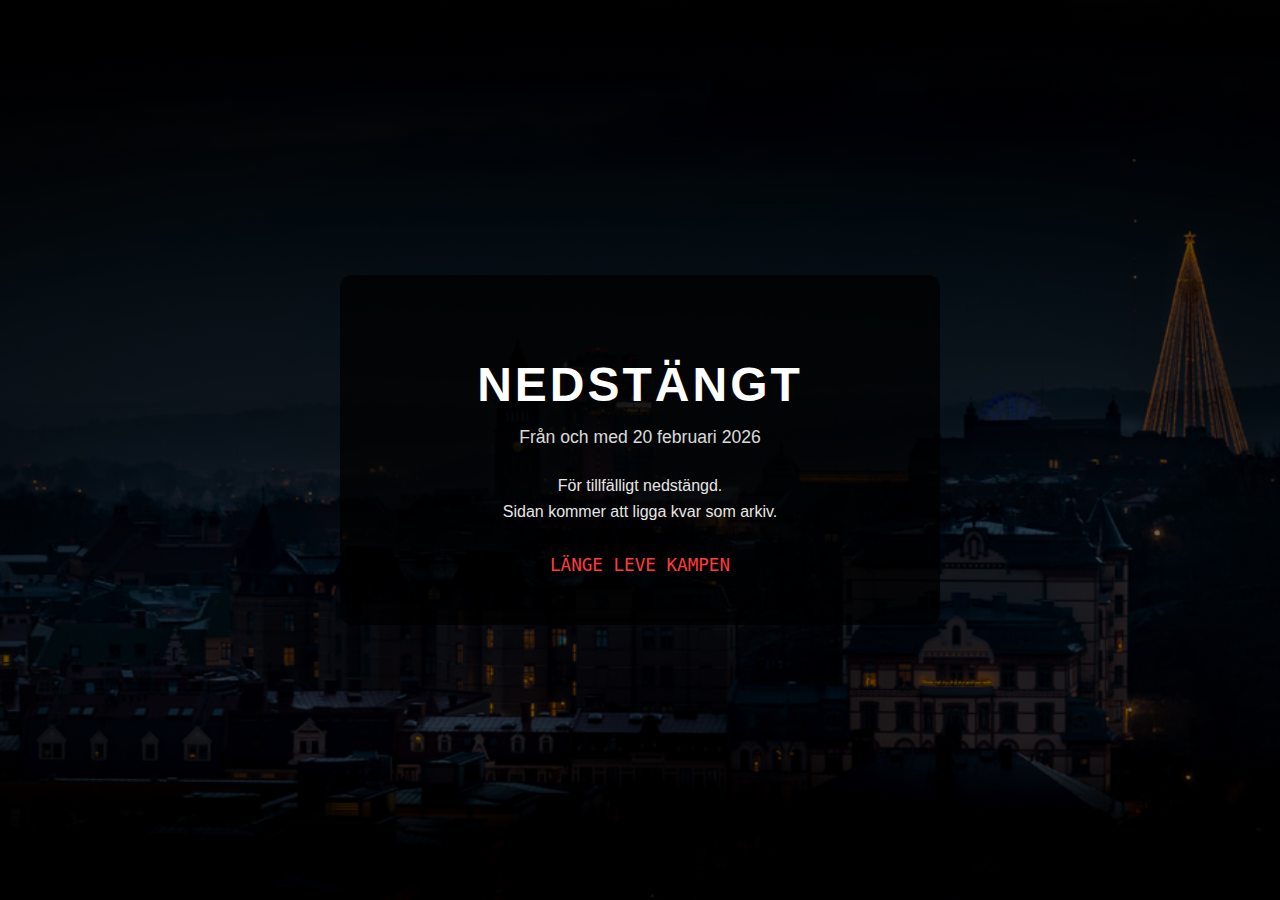
<file: index.html>
<!DOCTYPE html>
<html lang="sv">
<head>
<meta charset="UTF-8">
<meta name="viewport" content="width=device-width, initial-scale=1.0">
<title>Nedstängt</title>

<style>
* {
  box-sizing: border-box;
}

body {
  margin: 0;
  font-family: Arial, Helvetica, sans-serif;
  background: 
    linear-gradient(rgba(0,0,0,0.6), rgba(0,0,0,0.6)),
    url("göteborg.jpg") no-repeat center center fixed;
  background-size: cover;
  min-height: 100vh;
  color: white;
  display: flex;
  align-items: center;
  justify-content: center;
  text-align: center;
  padding: 20px;
}

/* Overlay container */
.overlay {
  background: rgba(0, 0, 0, 0.75);
  padding: 50px 30px;
  border-radius: 12px;
  max-width: 600px;
  width: 100%;
}

/* Stor rubrik */
h1 {
  font-size: clamp(2rem, 5vw, 3rem);
  margin-bottom: 15px;
  letter-spacing: 3px;
}

/* Datum */
.date {
  font-size: 1.1rem;
  margin-bottom: 25px;
  opacity: 0.85;
}

/* Info text */
p {
  font-size: 1rem;
  opacity: 0.9;
  line-height: 1.6;
}

/* Blinkande text */
.signal {
  margin-top: 30px;
  font-family: monospace;
  font-size: 1.1rem;
  color: #ff3b3b;
  animation: blink 1.2s infinite;
}

@keyframes blink {
  0%, 50%, 100% { opacity: 1; }
  25%, 75% { opacity: 0.2; }
}

/* Mobiljustering */
@media (max-width: 500px) {
  .overlay {
    padding: 35px 20px;
  }
}
</style>

</head>
<body>

<div class="overlay">
  <h1>NEDSTÄNGT</h1>

  <div class="date">
    Från och med 20 februari 2026
  </div>

  <p>
    För tillfälligt nedstängd.<br>
    Sidan kommer att ligga kvar som arkiv.
  </p>

  <div class="signal">
    LÄNGE LEVE KAMPEN
  </div>
</div>

</body>
</html>
</file>
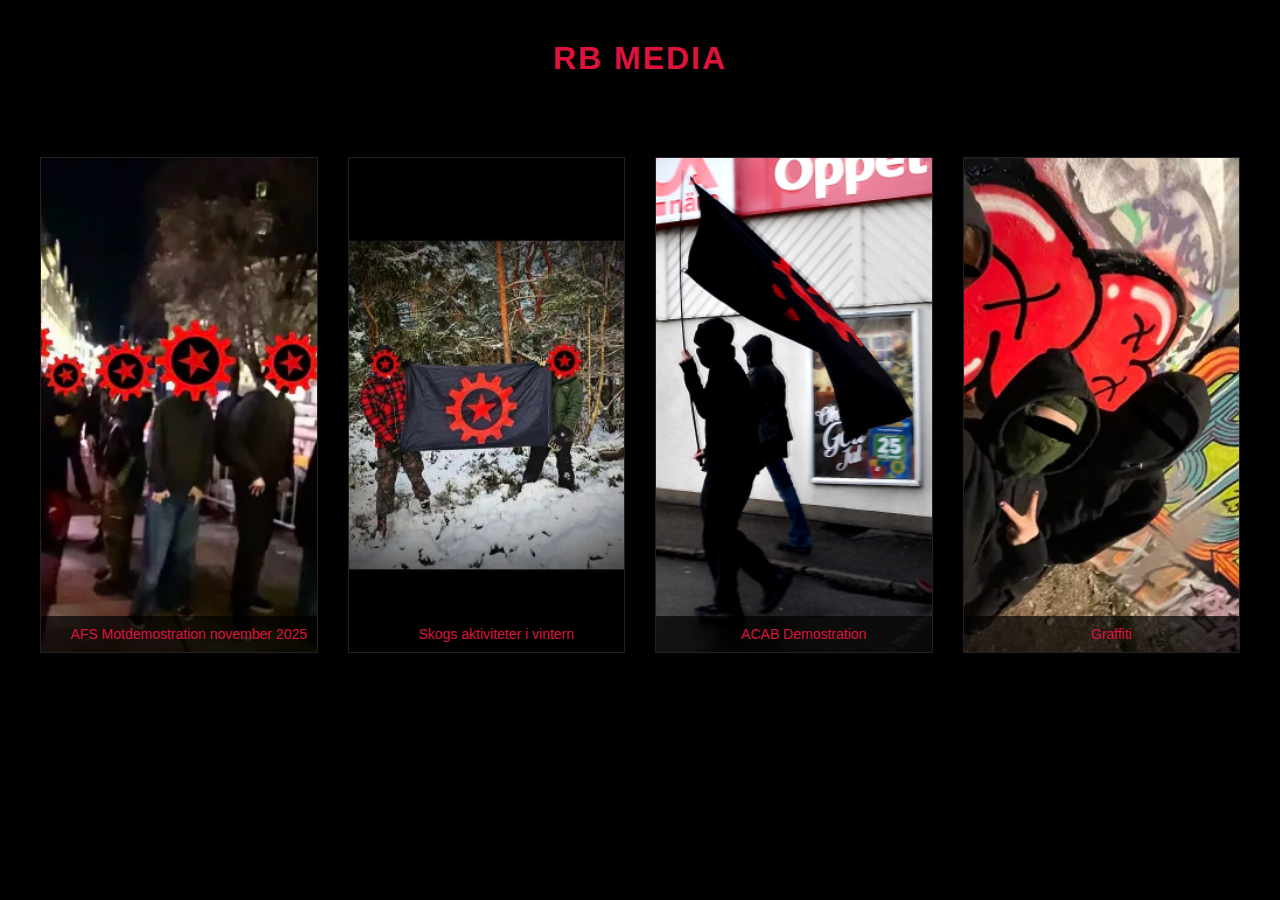
<file: media.html>
<!DOCTYPE html>
<html lang="sv">
<head>
    <meta charset="UTF-8">
    <title>RB Media</title>
    <meta name="viewport" content="width=device-width, initial-scale=1.0">

    <style>
        body {
            margin: 0;
            padding: 0;
            background-color: #000;
            color: #DC143C;
            font-family: Arial, Helvetica, sans-serif;
            overflow-x: hidden;
        }

        h1 {
            text-align: center;
            margin: 40px 0;
            letter-spacing: 2px;
        }

        .media-container {
            display: grid;
            grid-template-columns: repeat(auto-fill, minmax(250px, 1fr));
            gap: 30px;
            padding: 40px;
        }

        .media-item {
            position: relative;
            overflow: hidden;
            border: 1px solid #222;
        }

        .media-item img {
            width: 100%;
            height: 100%;
            object-fit: cover;
            filter: grayscale(0%);
            transition: transform 0.4s ease, filter 0.4s ease;
        }

        .media-item:hover img {
            transform: scale(1.05);
            filter: grayscale(0%);
        }

        .media-item span {
            position: absolute;
            bottom: 0;
            left: 0;
            width: 100%;
            padding: 10px;
            background: rgba(0,0,0,0.7);
            font-size: 14px;
            text-align: center;
        }

        @media (max-width: 600px) {
            .media-container {
                padding: 20px;
                gap: 15px;
            }
        }
    </style>
</head>

<body>

    <h1>RB MEDIA</h1>

    <div class="media-container">

        <div class="media-item">
            <img src="media.3.jpg" alt="Media 1">
            <span>AFS Motdemostration november 2025</span>
        </div>

        <div class="media-item">
            <img src="media.jpg" alt="Media 2">
            <span>Skogs aktiviteter i vintern</span>
        </div>

        <div class="media-item">
            <img src="media2.jpg" alt="Media 3">
            <span>ACAB Demostration</span>
        </div>

        <div class="media-item">
            <img src="media4.jpg" alt="Media 4">
            <span>Graffiti</span>
        </div>

    </div>

</body>
</html>
</file>
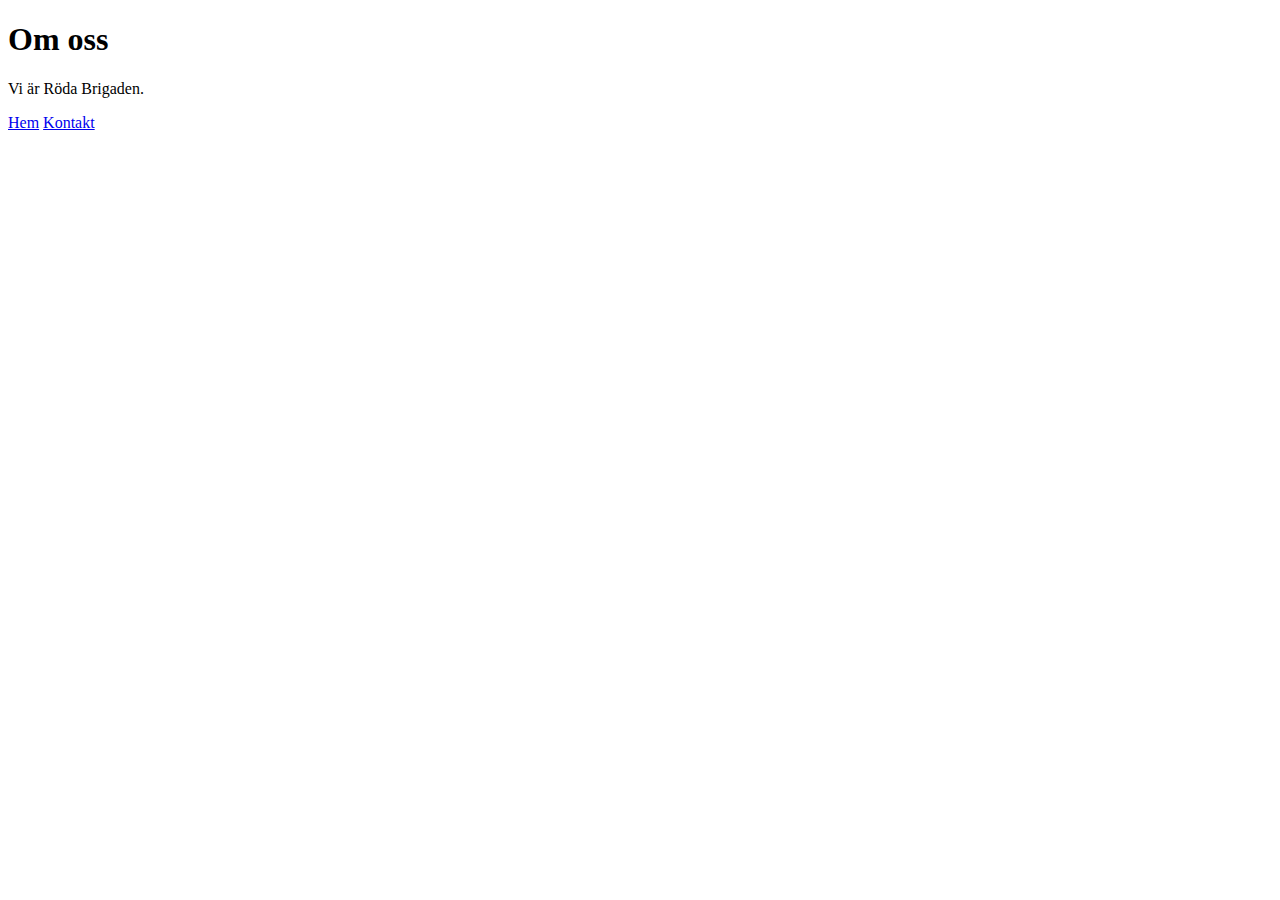
<file: om-oss.html>
<!doctype html>
<html lang="sv">
  <head>
    <meta charset="utf-8">
    <meta name="viewport" content="width=device-width, initial-scale=1">
    <title>Röda Brigaden</title>
    <body>
      <h1>Om oss</h1>
      <p>Vi är Röda Brigaden.</p>
    <a href="index.html">Hem</a>
    <a href="kontakt.html">Kontakt</a>
    </body>
  </head>
</file>
